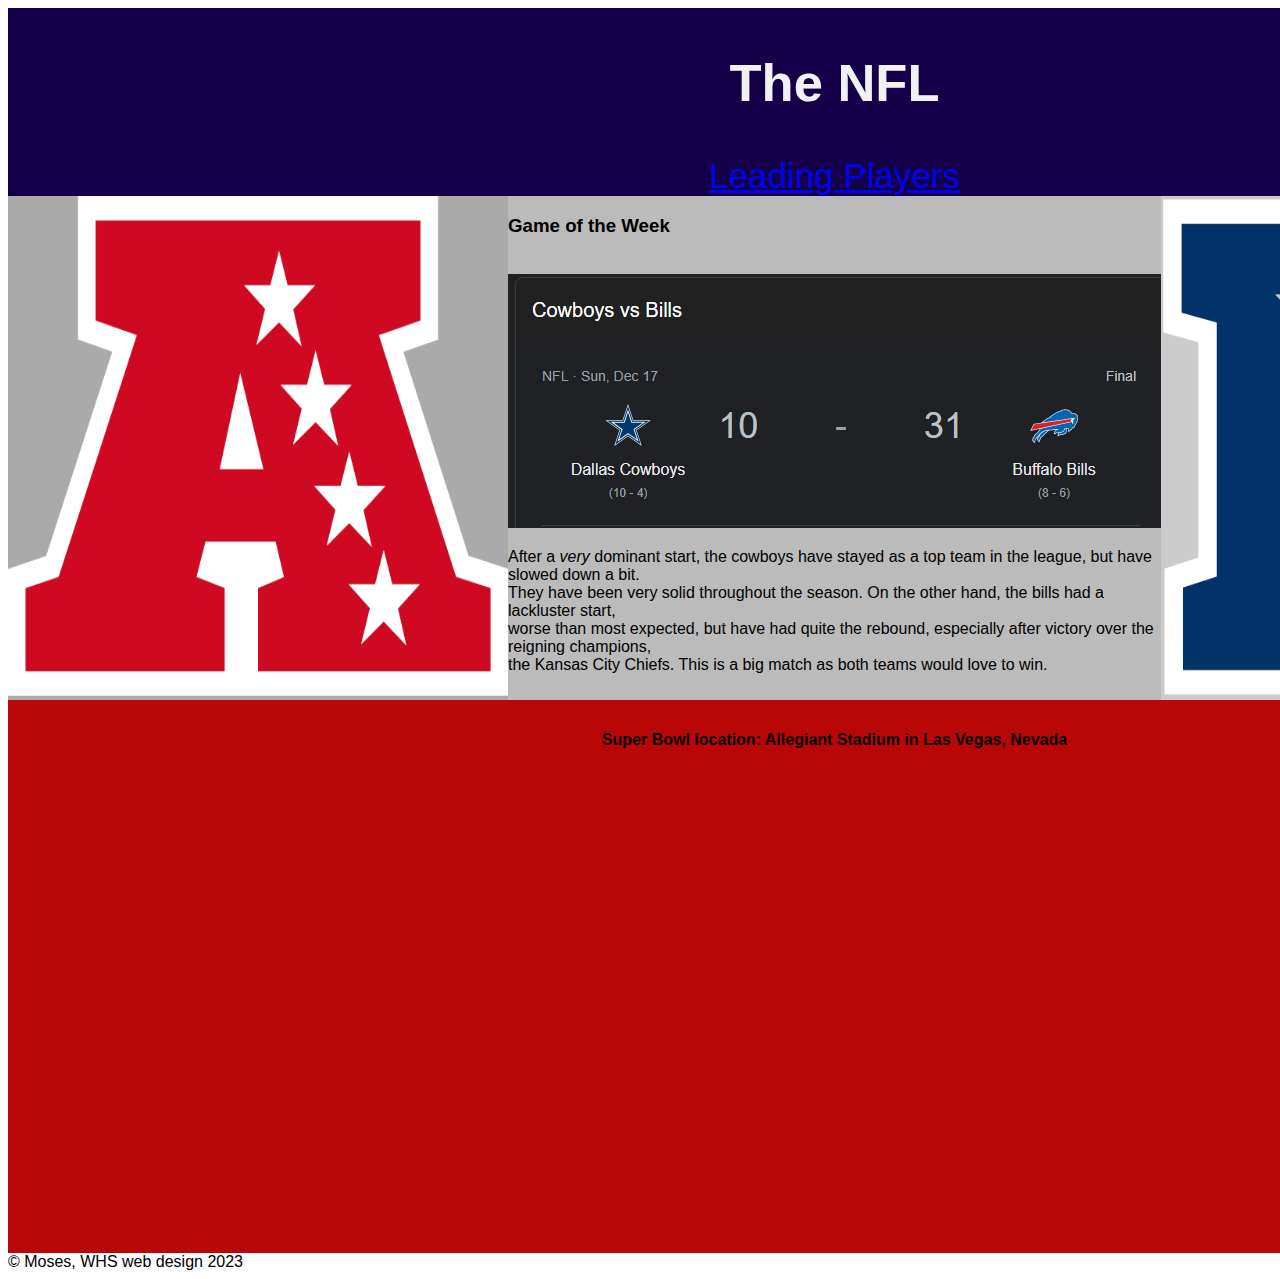
<file: index.html>
<!DOCTYPE html>
<html lang="en">
<head>
  <link rel="icon" type="Image/png" href="Images/favicon.ico" sizes="32x32" />
 <link rel="icon" type="Image/png" href="Images/favicon.ico" sizes="16x16" />
    <meta charset="UTF-8">
    <meta name="viewport" content="width=device-width, initial-scale=1.0">
    <title>Creative Website NFL</title>
   <style>@import url(index.css);</style>
</head>
<body>
  
 
   <div class="grid-container">
     <div class="header">
       <h2>The NFL</h2>
       <a href="players.html">Leading Players</a>
     </div>
     
     <div class="left" style="background-color:#aaa;"><a href="afc.html"><img src="Images/American_Football_Conference_logo.svg.png" height="500px" width="500px"></a></div>
     <div class="middle" style="background-color:#bbb;"><h3>Game of the Week</h3><br>
   <img src="Images/Capture.PNG"><br>
<p>After a <em>very</em> dominant start, the cowboys have stayed as a top team in the league, but have slowed down a bit.<br> They have been very solid throughout the season. On the other hand, the bills had a lackluster start,<br> worse than most expected, but have had quite the rebound, especially after victory over the reigning champions,<br> the Kansas City Chiefs. This is a big match as both teams would love to win. </p></div>  
     <div class="right" style="background-color:#ccc;"><a href="Nfc.html"><img src="Images/National_Football_Conference_logo.svg.png" height="500px" width="500px"></a></div>
     
     <div class="footer">
     <h4>Super Bowl location: Allegiant Stadium in Las Vegas, Nevada<br><br> <iframe src="https://www.google.com/maps/embed?pb=!1m18!1m12!1m3!1d3224.1317227361974!2d-115.18513537683368!3d36.09027692394306!2m3!1f0!2f0!3f0!3m2!1i1024!2i768!4f13.1!3m3!1m2!1s0x80c8c50545b8cda9%3A0xa519d9e66aad29c9!2sAllegiant%20Stadium!5e0!3m2!1sen!2sus!4v1704199502282!5m2!1sen!2sus" width="600" height="450" style="border:0;" allowfullscreen="" loading="lazy" referrerpolicy="no-referrer-when-downgrade"></iframe></p>
     </div>
   </div>
   <footer>&COPY; Moses, WHS web design 2023</footer>
   </body>
   </html>
</file>
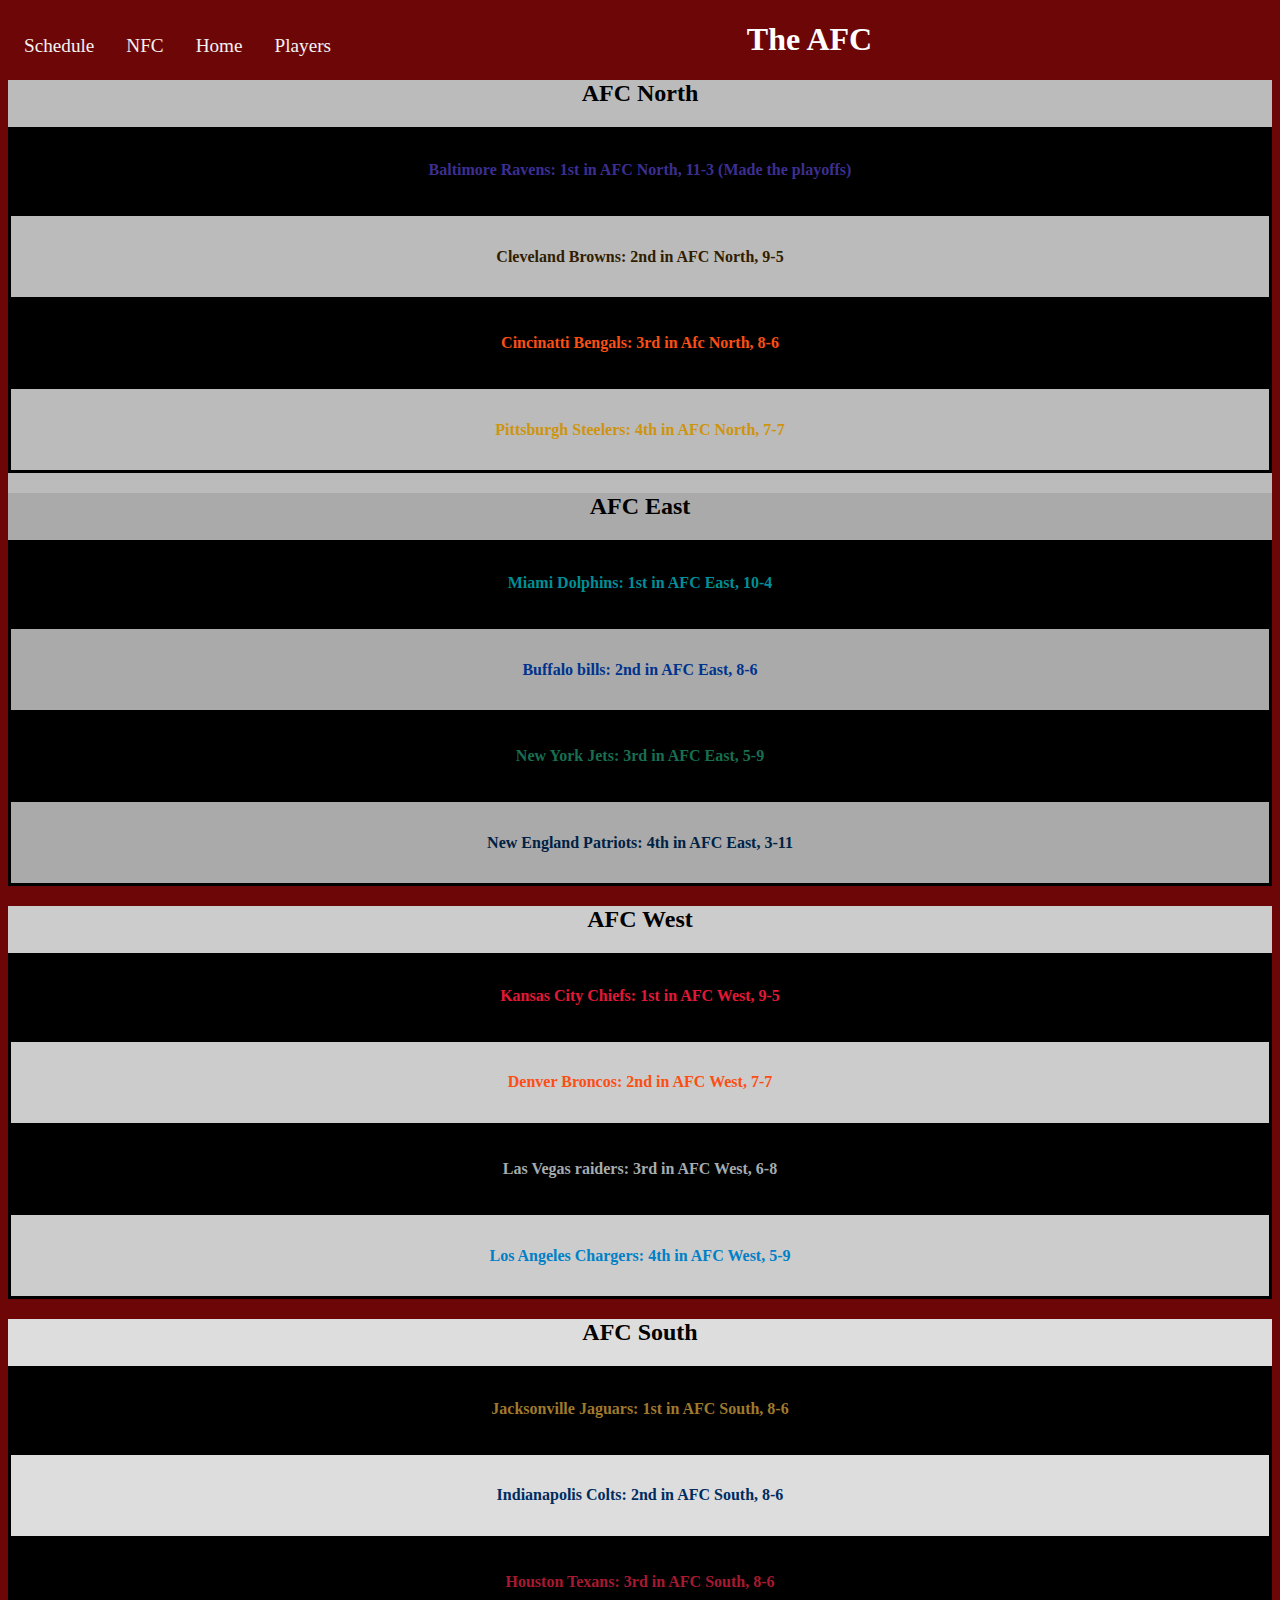
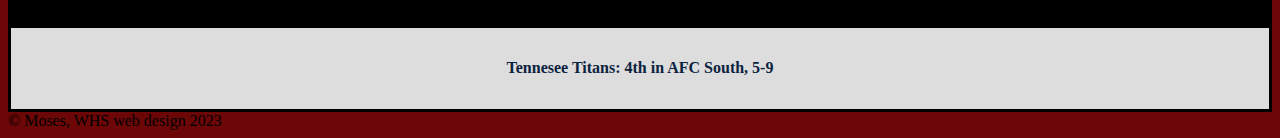
<file: afc.html>
<!DOCTYPE html>
<html lang="en">
<head>
  <link rel="icon" type="Image/png" href="Images/favicon.ico" sizes="32x32" />
 <link rel="icon" type="Image/png" href="Images/favicon.ico" sizes="16x16" />

    <meta charset="UTF-8">
    <meta name="viewport" content="width=device-width, initial-scale=1.0">
    <title>AFC</title>
</head>
<style>@import url(afc.css);  </style>
<body>
<div class="row"> 
  <!--Navigation-->
  <div class="topnav">
    <a href="https://www.espn.com/nfl/schedule" target="_blank">Schedule</a>
    <a href="nfc.html" target="_blank">NFC</a>
    <a href="index.Html" target="_blank">Home</a>
  
    <a href="players.html" target="_blank">Players</a>
  </div><div class="name"><h1>The AFC</h1></div> 
  <div class="column" style="background-color:#bbb;">
    <h2>AFC North</h2>
    <!--AFC teams start-->
    <div class="Ravens"><h4>Baltimore Ravens: 1st in AFC North, 11-3 (Made the playoffs)</h4></div>
    <div class="Browns"><h4>Cleveland Browns: 2nd in AFC North, 9-5 </h4></div>
    <div class="Bengals"><h4>Cincinatti Bengals: 3rd in Afc North, 8-6</h4></div>
    <div class="Steelers"><h4>Pittsburgh Steelers: 4th in AFC North, 7-7</h4></div>

    <div class="column" style="background-color:#aaa;">
    <h2>AFC East</h2>
    <div class="Dolphins"><h4>Miami Dolphins: 1st in AFC East, 10-4</h4></div>
    <div class="Bills"><h4>Buffalo bills: 2nd in AFC East, 8-6</h4></div>
    <div class="Jets"><h4>New York Jets: 3rd in AFC East, 5-9</h4></div>
    <div class="Pats"><h4>New England Patriots: 4th in AFC East, 3-11</h4></div>
</div>
  </div>
  <div class="column" style="background-color:#ccc;">
    <h2>AFC West</h2>
    <div class="Chiefs"><h4>Kansas City Chiefs: 1st in AFC West, 9-5 </h4></div>
    <div class="Broncos"><h4>Denver Broncos: 2nd in AFC West, 7-7</h4></div>
    <div class="Raiders"><h4>Las Vegas raiders: 3rd in AFC West, 6-8</h4></div>
    <div class="Chargers"><h4>Los Angeles Chargers: 4th in AFC West, 5-9</h4></div>
  </div>
  <div class="column" style="background-color:#ddd;">
    <h2>AFC South</h2>
    <div class="Jags"><h4>Jacksonville Jaguars: 1st in AFC South, 8-6</h4></div>
    <div class="Colts"><h4>Indianapolis Colts: 2nd in AFC South, 8-6</h4></div>
    <div class="Texans"><h4>Houston Texans: 3rd in AFC South, 8-6</h4></div>
    <div class="Titans"><h4>Tennesee Titans: 4th in AFC South, 5-9</h4></div>
  <!--AFC teams end-->
  </div>


</div>
<footer>&COPY; Moses, WHS web design 2023</footer>
</body>
</html>

</body>
</html>
</file>
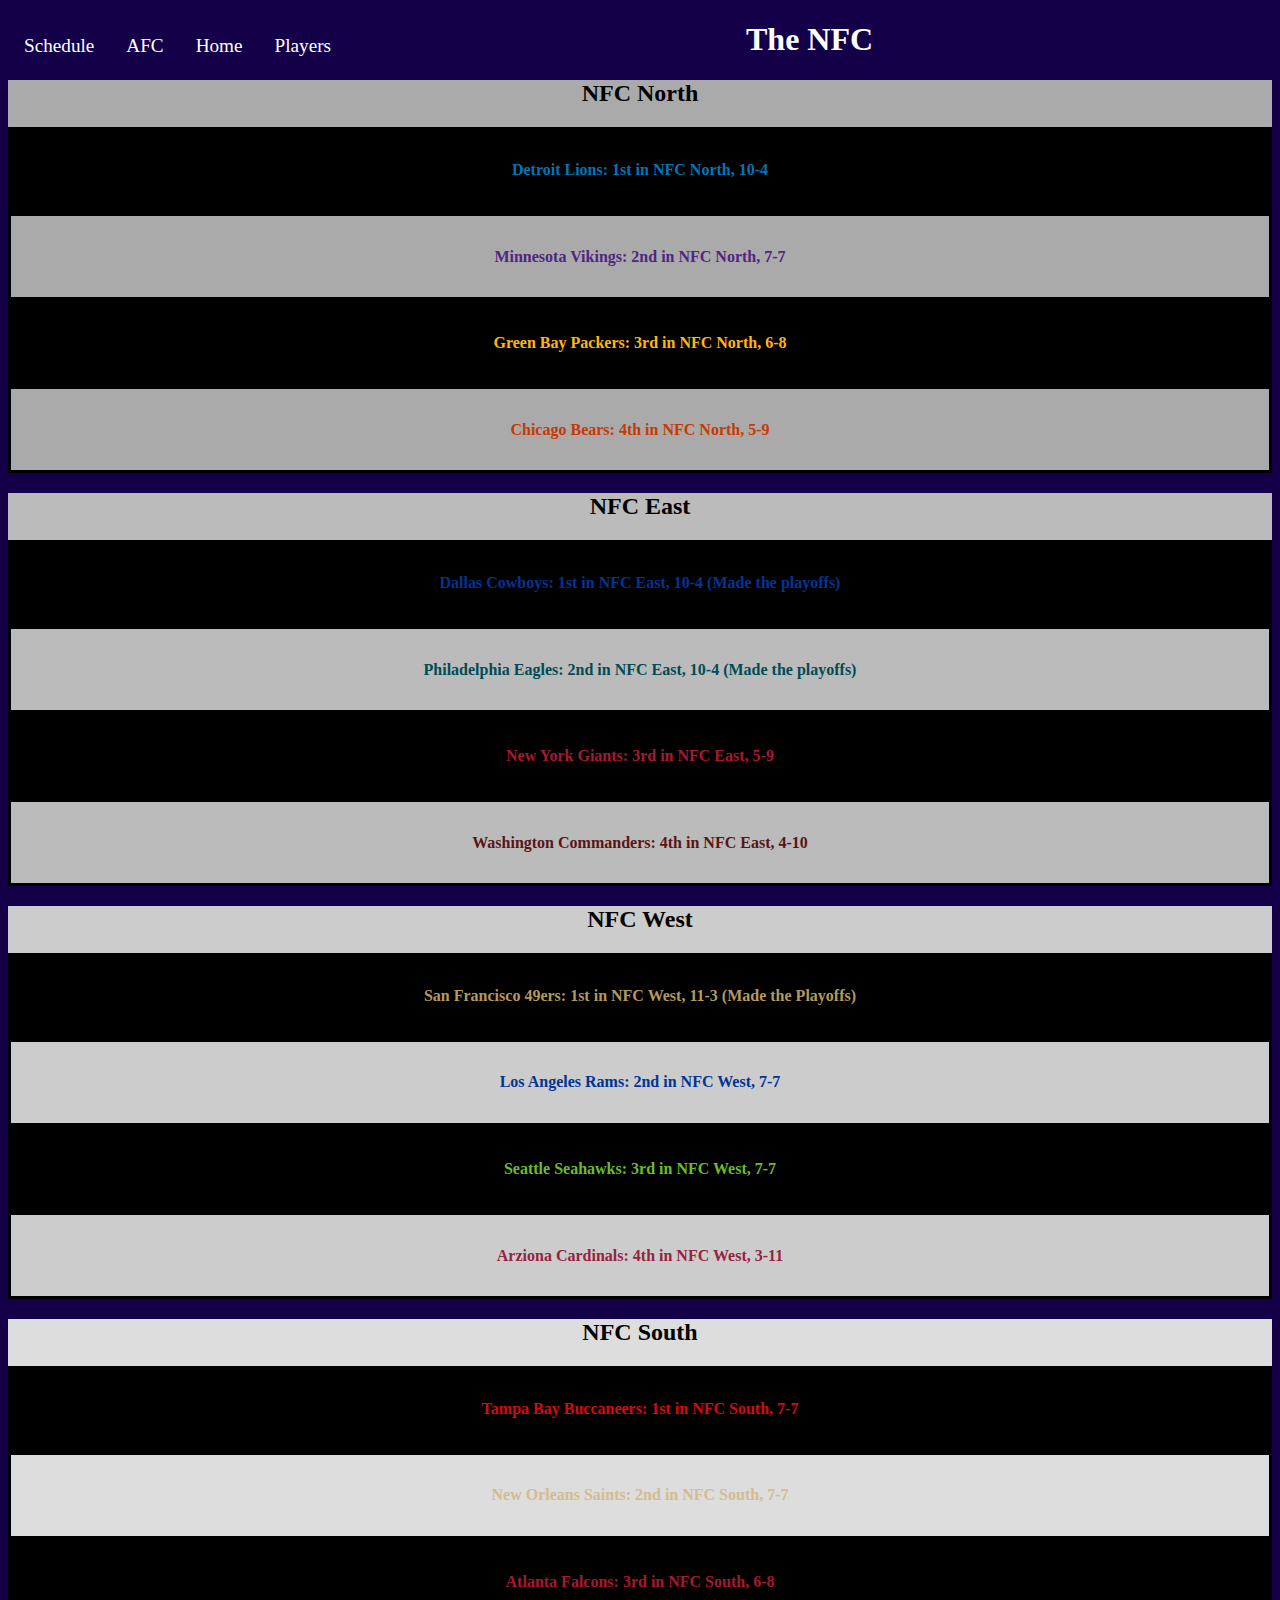
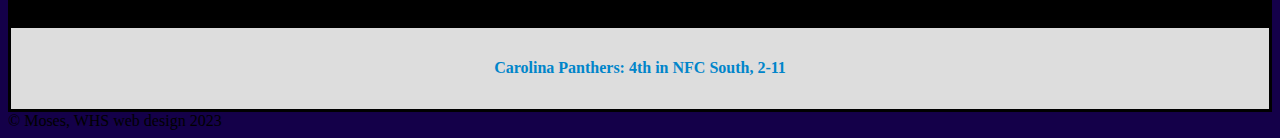
<file: nfc.html>
<!DOCTYPE html>
<html lang="en">
<head>
  <link rel="icon" type="Image/png" href="Images/favicon.ico" sizes="32x32" />
  <link rel="icon" type="Image/png" href="Images/favicon.ico" sizes="16x16" />
    <meta charset="UTF-8">
    <meta name="viewport" content="width=device-width, initial-scale=1.0">
    <title>NFC</title>
</head>
<style>@import url(nfc.css);  </style>
<body>
  
    <div class="topnav">
    <a href="https://www.espn.com/nfl/schedule" target="_blank">Schedule</a>
    <a href="afc.html" target="_blank">AFC</a>
    <a href="index.Html" target="_blank">Home</a>
    <a href="players.html" target="_blank">Players</a>
    
    </div>
    <div class="name"><h1>The NFC</h1></div>




    <div class="row">

  

  <div class="column" style="background-color:#aaa;">
    <h2>NFC North</h2>
    <div class="Lions"><h4>Detroit Lions: 1st in NFC North, 10-4</h4></div>
    <div class="Vikings"><h4>Minnesota Vikings: 2nd in NFC North, 7-7</h4></div>
    <div class="Packers"><h4>Green Bay Packers: 3rd in NFC North, 6-8</h4></div>
    <div class="Bears"><h4>Chicago Bears: 4th in NFC North, 5-9</h4></div>
</div>
  <div class="column" style="background-color:#bbb;">
    <h2>NFC East</h2>
    <div class="Cowboys"><h4>Dallas Cowboys: 1st in NFC East, 10-4 (Made the playoffs)</h4></div>
    <div class="Eagles"><h4>Philadelphia  Eagles: 2nd in NFC East, 10-4 (Made the playoffs)</h4></div>
    <div class="Giants"><h4>New York Giants: 3rd in NFC East, 5-9</h4></div>
    <div class="Commanders"><h4>Washington Commanders: 4th in NFC East, 4-10</h4></div>
    
  </div>
  <div class="column" style="background-color:#ccc;">
    <h2>NFC West</h2>
    <div class="Niners"><h4>San Francisco 49ers: 1st in NFC West, 11-3 (Made the Playoffs)</h4></div>
    <div class="Rams"><h4>Los Angeles Rams: 2nd in NFC West, 7-7</h4></div>
    <div class="Hawks"><h4>Seattle Seahawks: 3rd in NFC West, 7-7</h4></div>
    <div class="Cards"><h4>Arziona Cardinals: 4th in NFC West, 3-11</h4></div>
  </div>
  <div class="column" style="background-color:#ddd;">
    <h2>NFC South</h2>
    <div class="Bucs"><h4>Tampa Bay Buccaneers: 1st in NFC South, 7-7</h4></div>
    <div class="Saints"><h4>New Orleans Saints: 2nd in NFC South, 7-7</h4></div>
    <div class="Falcons"><h4>Atlanta Falcons: 3rd in NFC South, 6-8</h4></div>
    <div class="Panthers"><h4>Carolina Panthers: 4th in NFC South, 2-11</h4></div>
  </div>
</div>
<footer>&COPY; Moses, WHS web design 2023</footer>
</body>
</html>
</file>
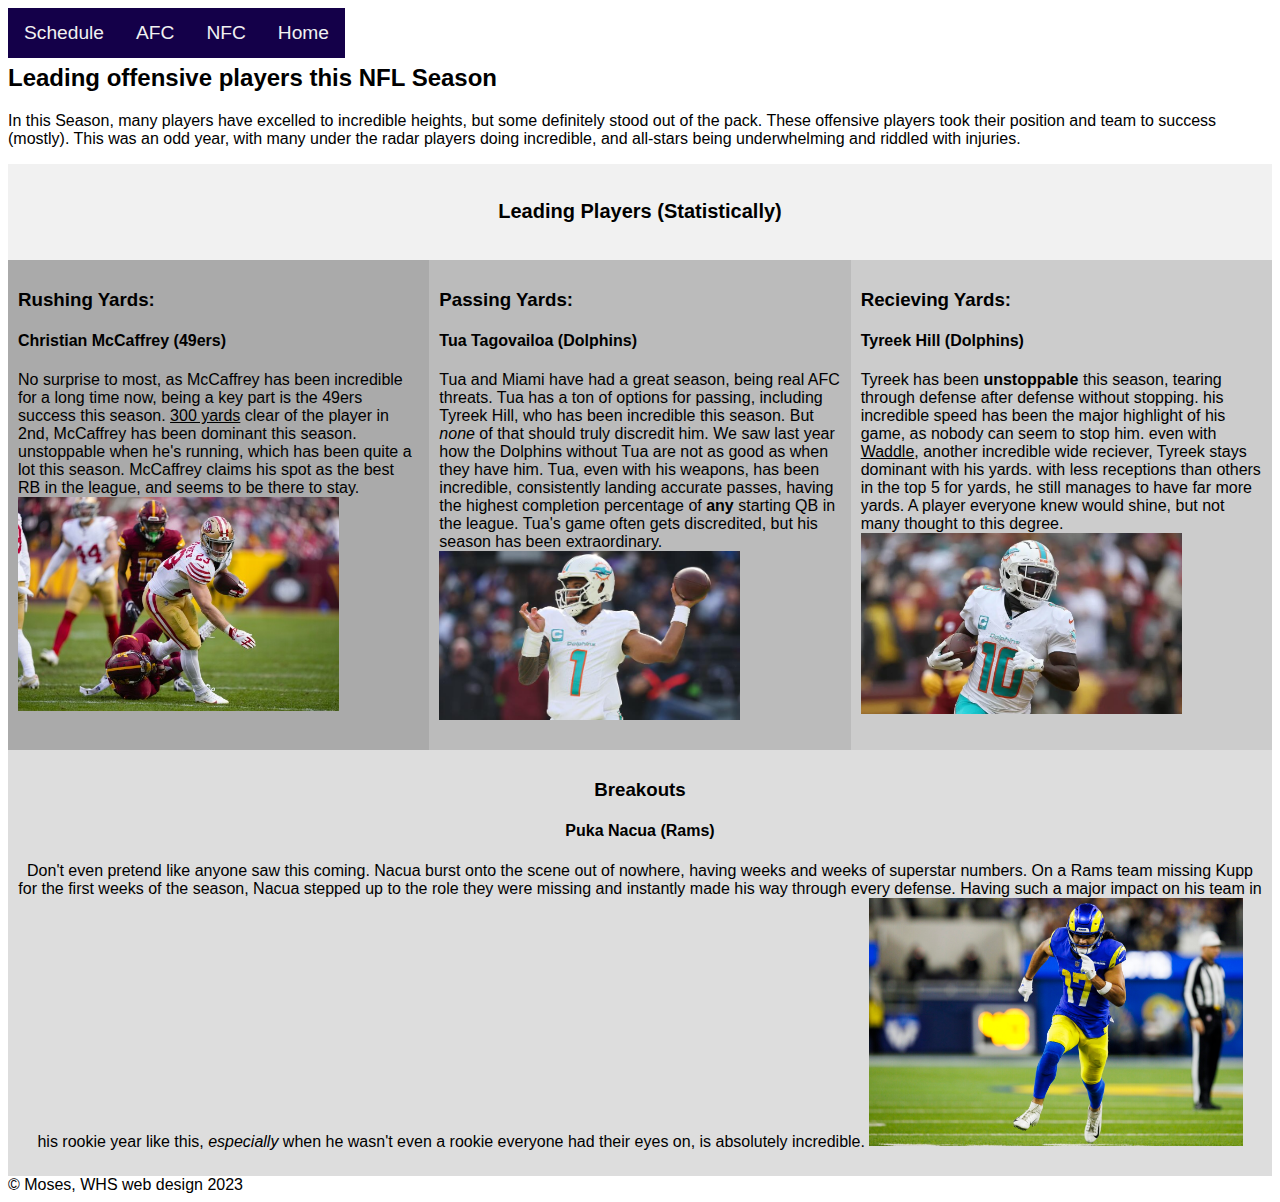
<file: players.html>
<!DOCTYPE html>
<html lang="en">
<head>
  <link rel="icon" type="Image/png" href="Images/favicon.ico" sizes="32x32" />
 <link rel="icon" type="Image/png" href="Images/favicon.ico" sizes="16x16" />
    <meta charset="UTF-8">
    <meta name="viewport" content="width=device-width, initial-scale=1.0">
    <title>Leading Players</title>
</head>
<style>@import url(players.css);</style>
<body>
  <div class="topnav">
    <a href="https://www.espn.com/nfl/schedule" target="_blank">Schedule</a>
    <a href="afc.html" target="_blank">AFC</a>
    <a href="nfc.html" target="_blank">NFC</a>
    <a href="index.Html" target="_blank">Home</a></div><br><br>
<h2>Leading  offensive players this NFL Season</h2>
<p>In this Season, many players have excelled to incredible heights, but some definitely stood out of the pack. These offensive players took their position and team to success (mostly). This was an odd year, with many under the radar players doing incredible, and all-stars being underwhelming and riddled with injuries. 

<div class="header">
  <h4>Leading Players (Statistically)</h4>
</div>

<div class="row">
  <div class="column" style="background-color:#aaa;"><h3>Rushing Yards:</h3>
<h4>Christian McCaffrey (49ers)</h4>
<p>No surprise to most, as McCaffrey has been incredible for a long time now, being a key part is the 49ers success this season. <u>300 yards</u> clear of the player in 2nd, McCaffrey has been dominant this season. unstoppable when he's running, which has been quite a lot this season. McCaffrey claims his spot as the best RB in the league, and seems to be there to stay. <img src="Images/cmc.jpg"height="80%" width="80%"></p>


</div>
  <div class="column" style="background-color:#bbb;"><h3>Passing Yards:</h3>
<h4>Tua Tagovailoa (Dolphins)</h4>
<p>Tua and Miami have had a great season, being real AFC threats. Tua has a ton of options for passing, including Tyreek Hill, who has been incredible this season. But <em>none</em> of that should truly discredit him. We saw last year how the Dolphins without Tua are not as good as when they have him. Tua, even with his weapons, has been incredible, consistently landing accurate passes, having the highest completion percentage of <strong>any </strong> starting QB in the league. Tua's game often gets discredited, but his season has been extraordinary. <img src="Images/tua.jpg"height="75%" width="75%"></p>
</div>
  <div class="column" style="background-color:#ccc;"><h3>Recieving Yards:</h3>
<h4>Tyreek Hill (Dolphins)</h4>
<p> Tyreek has been <strong>unstoppable</strong> this season, tearing through defense after defense without stopping. his incredible speed has been the major highlight of his game, as nobody can seem to stop him. even with <u>Waddle</u>, another incredible wide reciever, Tyreek stays dominant with his yards. with less receptions than others in the top 5 for yards, he still manages to have far more yards. A player everyone knew would shine, but not many thought to this degree. <img src="Images/Tyreek.webp" height="80%" width="80%"></p>

</div>
</div>

<div class="footer" style="background-color: #ddd ;">
  <h3>Breakouts</h3>
  <h4>Puka Nacua (Rams)</h4>
  <p>Don't even pretend like anyone saw this coming. Nacua burst onto the scene out of nowhere, having weeks and weeks of superstar numbers. On a Rams team missing Kupp for the first weeks of the season, Nacua stepped up to the role they were missing and instantly made his way through every defense. Having such a major impact on his team in his rookie year like this, <em>especially</em> when he wasn't even a rookie everyone had their eyes on, is absolutely incredible. <img src="Images/Nacua.jpg" height="30%" width="30%"></p>

  

</div>





</div>
</div>



<footer>&COPY; Moses, WHS web design 2023</footer>
</body>
</html>
</file>
